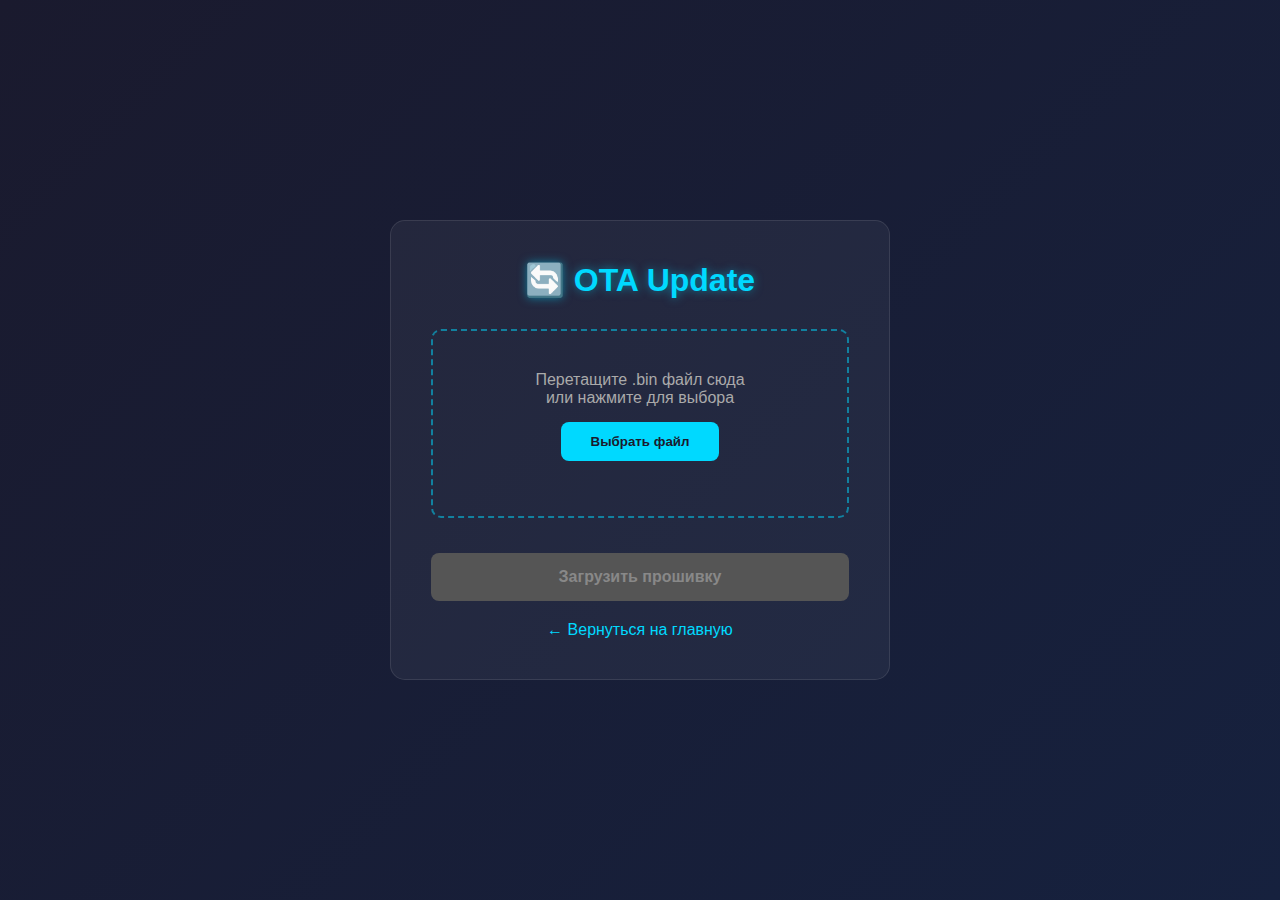
<file: data/ota.html>
<!DOCTYPE html>
<html lang="ru">
<head>
  <meta charset="UTF-8">
  <meta name="viewport" content="width=device-width, initial-scale=1.0">
  <title>OTA Update</title>
  <style>
    * { box-sizing: border-box; margin: 0; padding: 0; }
    body {
      font-family: 'Segoe UI', Tahoma, Geneva, Verdana, sans-serif;
      background: linear-gradient(135deg, #1a1a2e 0%, #16213e 100%);
      min-height: 100vh;
      padding: 20px;
      color: #fff;
      display: flex;
      justify-content: center;
      align-items: center;
    }
    .container {
      background: rgba(255, 255, 255, 0.05);
      border-radius: 15px;
      padding: 40px;
      max-width: 500px;
      width: 100%;
      border: 1px solid rgba(255, 255, 255, 0.1);
    }
    h1 {
      text-align: center;
      margin-bottom: 30px;
      color: #00d9ff;
      text-shadow: 0 0 10px rgba(0, 217, 255, 0.5);
    }
    .upload-area {
      border: 2px dashed rgba(0, 217, 255, 0.5);
      border-radius: 10px;
      padding: 40px;
      text-align: center;
      margin-bottom: 20px;
      transition: all 0.3s;
      cursor: pointer;
    }
    .upload-area:hover, .upload-area.dragover {
      border-color: #00d9ff;
      background: rgba(0, 217, 255, 0.1);
    }
    .upload-area p {
      color: #aaa;
      margin-bottom: 15px;
    }
    input[type="file"] {
      display: none;
    }
    .btn-select {
      background: #00d9ff;
      color: #1a1a2e;
      border: none;
      padding: 12px 30px;
      border-radius: 8px;
      font-weight: bold;
      cursor: pointer;
      transition: all 0.2s;
    }
    .btn-select:hover {
      background: #00e5ff;
      box-shadow: 0 0 15px rgba(0, 217, 255, 0.5);
    }
    .btn-upload {
      width: 100%;
      background: #00ff88;
      color: #1a1a2e;
      border: none;
      padding: 15px;
      border-radius: 8px;
      font-weight: bold;
      font-size: 16px;
      cursor: pointer;
      transition: all 0.2s;
      margin-top: 15px;
    }
    .btn-upload:hover {
      background: #00ff6a;
      box-shadow: 0 0 15px rgba(0, 255, 136, 0.5);
    }
    .btn-upload:disabled {
      background: #555;
      color: #888;
      cursor: not-allowed;
      box-shadow: none;
    }
    #file-name {
      margin-top: 15px;
      color: #00ff88;
      font-size: 14px;
    }
    #progress-container {
      margin-top: 20px;
      display: none;
    }
    #progress-bar {
      width: 100%;
      height: 20px;
      background: rgba(255, 255, 255, 0.1);
      border-radius: 10px;
      overflow: hidden;
    }
    #progress-fill {
      height: 100%;
      background: linear-gradient(90deg, #00d9ff, #00ff88);
      width: 0%;
      transition: width 0.3s;
    }
    #status {
      margin-top: 15px;
      text-align: center;
      font-weight: bold;
    }
    .success { color: #00ff88; }
    .error { color: #ff4444; }
    .back-link {
      display: block;
      text-align: center;
      margin-top: 20px;
      color: #00d9ff;
      text-decoration: none;
    }
    .back-link:hover { text-decoration: underline; }
  </style>
</head>
<body>
  <div class="container">
    <h1>🔄 OTA Update</h1>
    
    <form id="ota-form" enctype="multipart/form-data">
      <div class="upload-area" id="upload-area">
        <p>Перетащите .bin файл сюда<br>или нажмите для выбора</p>
        <button type="button" class="btn-select" onclick="document.getElementById('firmware').click()">Выбрать файл</button>
        <input type="file" id="firmware" name="firmware" accept=".bin" onchange="updateFileName()">
        <div id="file-name"></div>
      </div>
      
      <button type="submit" class="btn-upload" id="btn-upload" disabled>Загрузить прошивку</button>
    </form>
    
    <div id="progress-container">
      <div id="progress-bar">
        <div id="progress-fill"></div>
      </div>
      <div id="status"></div>
    </div>
    
    <a href="/" class="back-link">← Вернуться на главную</a>
  </div>
  
  <script>
    const uploadArea = document.getElementById('upload-area');
    const firmwareInput = document.getElementById('firmware');
    const fileName = document.getElementById('file-name');
    const btnUpload = document.getElementById('btn-upload');
    const progressContainer = document.getElementById('progress-container');
    const progressFill = document.getElementById('progress-fill');
    const status = document.getElementById('status');
    const form = document.getElementById('ota-form');
    
    // Drag & drop
    uploadArea.addEventListener('dragover', (e) => {
      e.preventDefault();
      uploadArea.classList.add('dragover');
    });
    
    uploadArea.addEventListener('dragleave', () => {
      uploadArea.classList.remove('dragover');
    });
    
    uploadArea.addEventListener('drop', (e) => {
      e.preventDefault();
      uploadArea.classList.remove('dragover');
      const files = e.dataTransfer.files;
      if (files.length > 0 && files[0].name.endsWith('.bin')) {
        firmwareInput.files = files;
        updateFileName();
      } else {
        alert('Пожалуйста, выберите .bin файл');
      }
    });
    
    uploadArea.addEventListener('click', (e) => {
      if (e.target.tagName !== 'BUTTON') {
        firmwareInput.click();
      }
    });
    
    function updateFileName() {
      const file = firmwareInput.files[0];
      if (file) {
        fileName.textContent = file.name + ' (' + formatSize(file.size) + ')';
        btnUpload.disabled = false;
      } else {
        fileName.textContent = '';
        btnUpload.disabled = true;
      }
    }
    
    function formatSize(bytes) {
      if (bytes < 1024) return bytes + ' B';
      if (bytes < 1048576) return (bytes / 1024).toFixed(2) + ' KB';
      return (bytes / 1048576).toFixed(2) + ' MB';
    }
    
    form.addEventListener('submit', async (e) => {
      e.preventDefault();
      
      const file = firmwareInput.files[0];
      if (!file) return;
      
      const formData = new FormData();
      formData.append('firmware', file);
      
      btnUpload.disabled = true;
      progressContainer.style.display = 'block';
      status.textContent = 'Загрузка...';
      status.className = '';
      
      try {
        const xhr = new XMLHttpRequest();
        
        xhr.upload.addEventListener('progress', (e) => {
          if (e.lengthComputable) {
            const percent = (e.loaded / e.total) * 100;
            progressFill.style.width = percent + '%';
          }
        });
        
        xhr.addEventListener('load', () => {
          if (xhr.status === 200) {
            status.textContent = '✅ Прошивка успешно загружена! Устройство перезагружается...';
            status.className = 'success';
            progressFill.style.width = '100%';
          } else {
            status.textContent = '❌ Ошибка: ' + xhr.responseText;
            status.className = 'error';
            btnUpload.disabled = false;
          }
        });
        
        xhr.addEventListener('error', () => {
          status.textContent = '❌ Ошибка соединения';
          status.className = 'error';
          btnUpload.disabled = false;
        });
        
        xhr.open('POST', '/api/ota/upload');
        xhr.setRequestHeader('Content-Length', file.size.toString());
        xhr.send(formData);
      } catch (err) {
        status.textContent = '❌ Ошибка: ' + err.message;
        status.className = 'error';
        btnUpload.disabled = false;
      }
    });
  </script>
</body>
</html>
</file>
